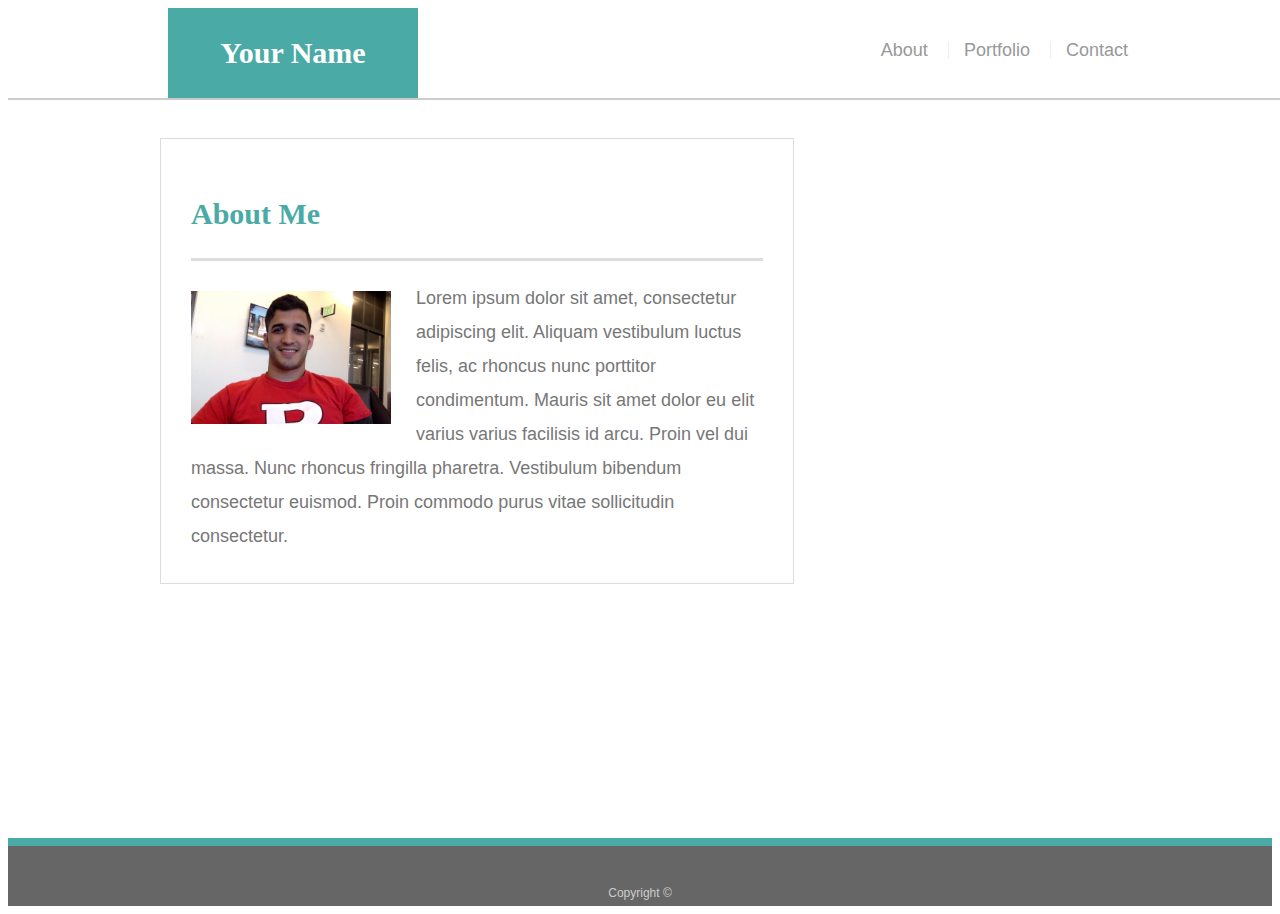
<file: index.html>
<!doctype html>
<html lang="en-us">

<head>
    <meta charset="UTF-8">
    <title>About | Your Name</title>
    <meta name="viewport" content="width=device-width, initial-scale=1.0">
    <link rel="stylesheet" type="text/css" href="style.css">
</head>

<body>

    <header id="masthead">
        <div class="container">
            <a href="index.html" id="logo">Your Name</a>
            <nav>
                <a href="index.html">About</a>
                <a href="portfolio.html">Portfolio</a>
                <a href="contact.html">Contact</a>
            </nav>
        </div>
    </header>
    
        <div id="main-container" class="container">
                <div class="col-8">
            <section class="main-section">
                <h1>About Me</h1>

                <img src="assets/images/selfie copy.jpg" class="auth-image" alt="Your Name">

                <p>Lorem ipsum dolor sit amet, consectetur adipiscing elit. Aliquam vestibulum luctus felis, ac rhoncus nunc
                    porttitor condimentum. Mauris sit amet dolor eu elit varius varius facilisis id arcu. Proin vel dui massa.
                    Nunc rhoncus fringilla pharetra. Vestibulum bibendum consectetur euismod. Proin commodo purus vitae sollicitudin
                    consectetur.
                </p>
            </section>
        </div>
    </div>
    </div>

    <footer>
        <div class="container">
            Copyright &copy;
        </div>
    </footer>
</body>

</html>
</file>
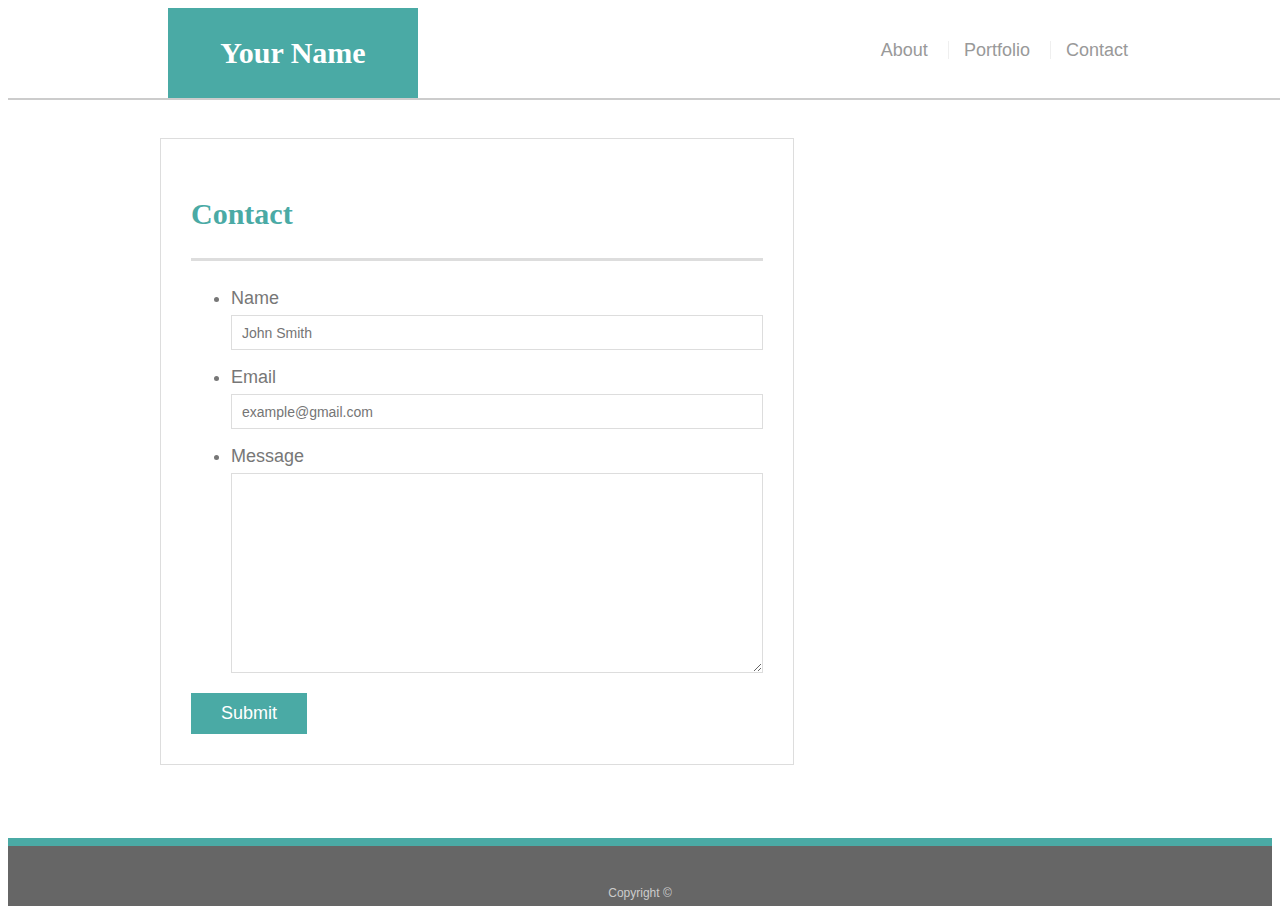
<file: contact.html>
<!doctype html>
<html lang="en-us">

<head>
    <meta charset="UTF-8">
    <title>Contact | Your Name</title>
    <meta name="viewport" content="width=device-width, initial-scale=1.0">
    <link rel="stylesheet" type="text/css" href="style.css">
</head>

<body>

    <header id="masthead">
        <div class="container">
            <a href="index.html" id="logo">Your Name</a>
            <nav>
                <a href="index.html">About</a>
                <a href="portfolio.html">Portfolio</a>
                <a href="contact.html">Contact</a>
            </nav>
        </div>
    </header>
        <div id="main-container" class="container">
                <div class="col-8">
            <section class="main-section">
                <h1>Contact</h1>

                <form id="contact-form">
                    <ul>
                        <li>
                            <label for="name">Name</label>
                            <input type="text" id="name" name="name" placeholder="John Smith" required="required">
                        </li>
                        <li>
                            <label for="email">Email</label>
                            <input type="email" id="email" name="email" placeholder="example@gmail.com" required="required">
                        </li>
                        <li>
                            <label for="message">Message</label>
                            <textarea id="message" name="message" required="required"></textarea>
                        </li>
                    </ul>
                    <input type="submit">
                </form>

            </section>

        </div>
    </div>
    <footer>
        <div class="container">
            Copyright &copy;
        </div>
    </footer>
</body>

</html>
</file>
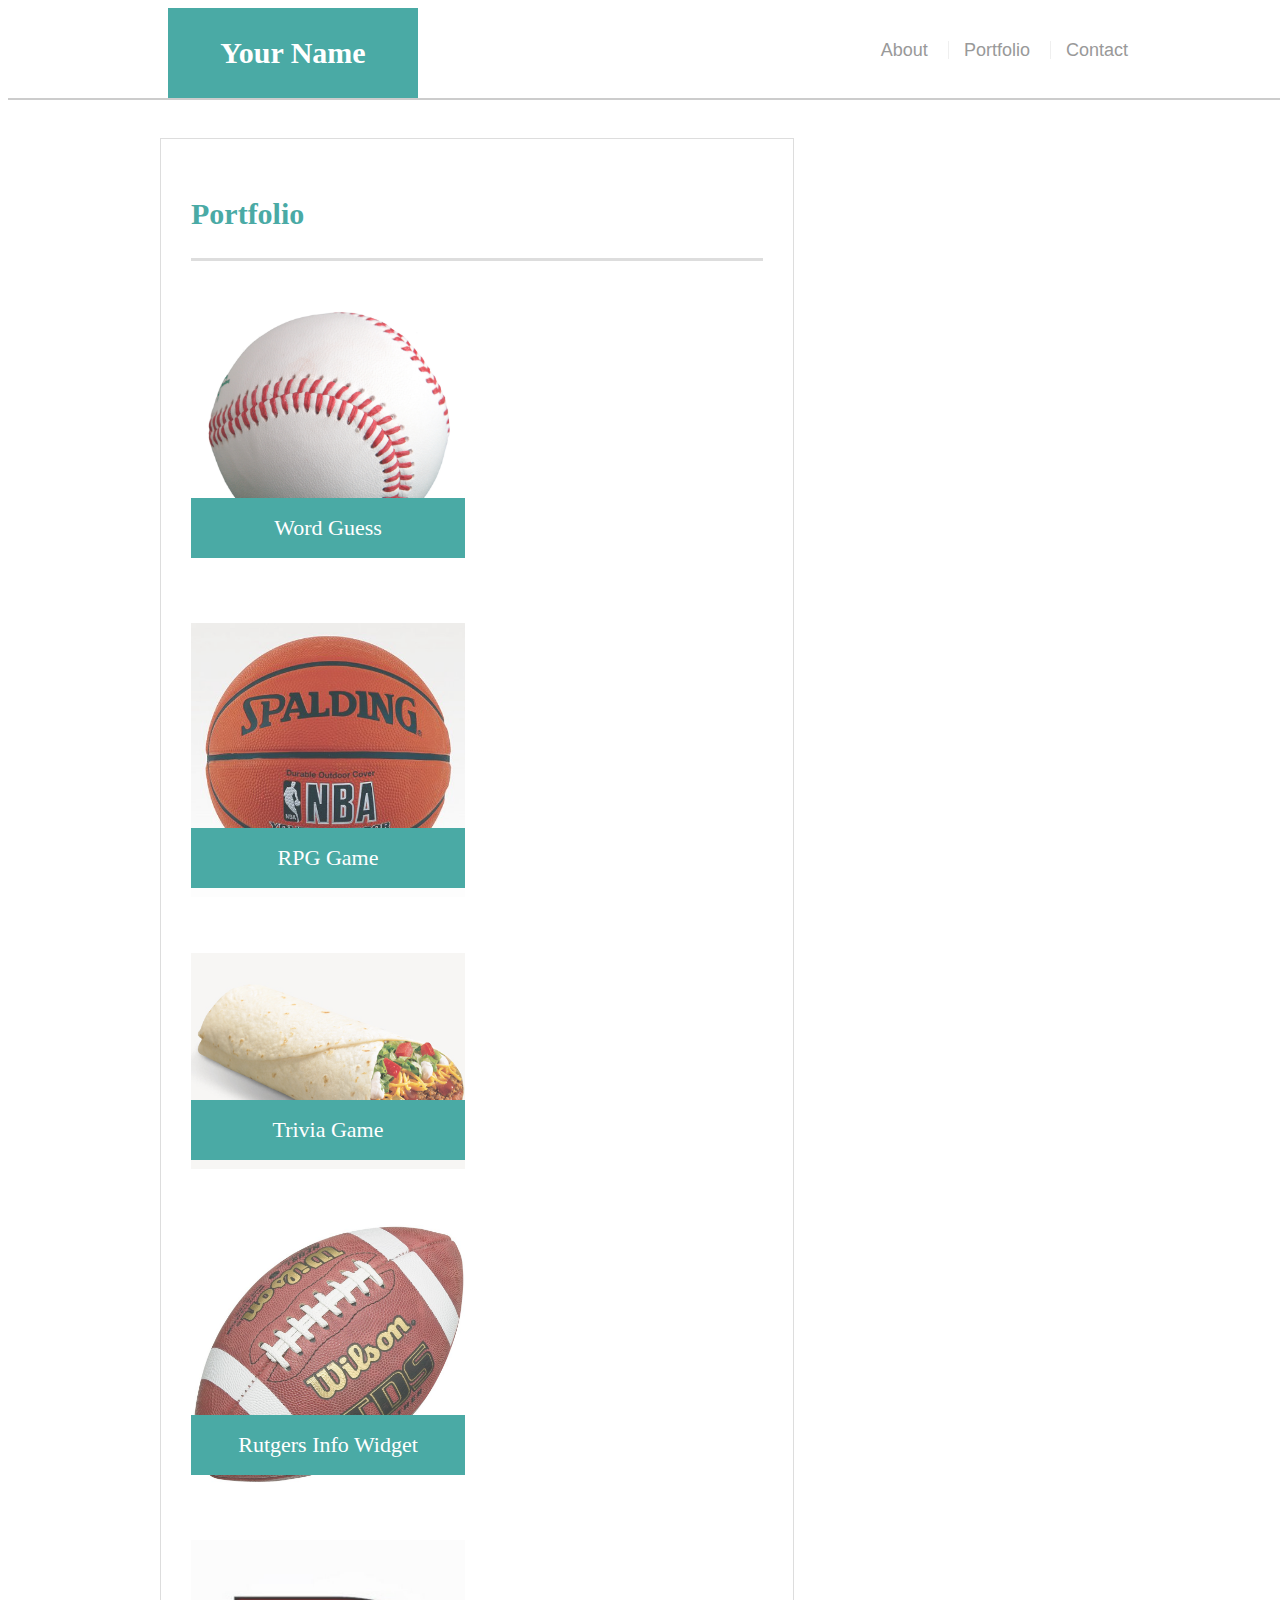
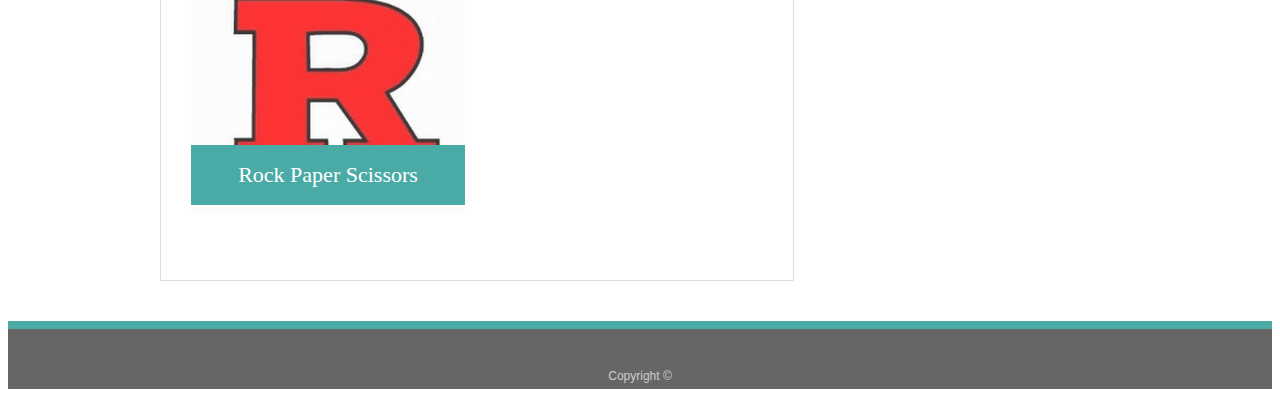
<file: portfolio.html>
<!doctype html>
<html lang="en-us">

<head>
    <meta charset="UTF-8">
    <title>Portfolio | Your Name</title>
    <meta name="viewport" content="width=device-width, initial-scale=1.0">
    <link rel="stylesheet" type="text/css" href="style.css">
</head>

<body>

    <header id="masthead">
        <div class="container">
            <a href="index.html" id="logo">Your Name</a>
            <nav>
                <a href="index.html">About</a>
                <a href="portfolio.html">Portfolio</a>
                <a href="contact.html">Contact</a>
            </nav>
        </div>
    </header>
        <div id="main-container" class="container">
                <div class="col-8">
            <section class="main-section">
                <h1>Portfolio</h1>

                <div class="work">
                    <img src="assets/images/baseball.jpg" alt="Word Guess">

                    <h3>Word Guess</h3>
                </div>
                <div class="work">
                    <img src="assets/images/basketball.jpeg" alt="RPG Game">

                    <h3>RPG Game</h3>
                </div>
                <div class="work">
                    <img src="assets/images/burrito.jpg" alt="Trivia Game">

                    <h3>Trivia Game</h3>
                </div>
                <div class="work">
                    <img src="assets/images/football.jpeg" alt="Rutgers Info Widget">

                    <h3>Rutgers Info Widget</h3>
                </div>
                <div class="work">
                    <img src="assets/images/rutgers.jpg" alt="Rock Paper Scissors">

                    <h3>Rock Paper Scissors</h3>
                </div>

            </section>

        </div>
    </div>

    <footer>
        <div class="container">
            Copyright &copy;
        </div>
    </footer>
</body>

</html>
</file>
<file: style.css>
body {
    font-family: Arial, "Helvetica Neue", Helvetica, sans-serif;
    font-size: 18px;
    line-height: 34px;
    color: #777;
  }
  
  * {
    box-sizing: border-box;
  }
  
  /* general */
  
  .container {
    width: 100%;
    max-width: 960px;
    margin: 0 auto;
    clear: both;
  }
  
  h1,
  h2,
  h3,
  p {
    margin-bottom: 20px;
  }
  
  p:last-child {
    margin-bottom: 0;
  }
  
  h1,
  h2,
  h3 {
    font-family: Georgia, Times, "Times New Roman", serif;
    font-weight: 700;
    color: #4aaaa5;
  }
  
  h1 {
    padding-bottom: 20px;
    font-size: 30px;
    line-height: 49px;
    border-bottom: 3px solid #ddd;
  }
  
  h2,
  h3 {
    font-size: 22px;
  }
  
  /* header */
  
  #masthead {
    position: fixed;
    z-index: 99;
    width: 100%;
    margin: 0 0 30px;
    overflow: auto;
    color: #fff;
    background: #fff;
    border-bottom: 2px solid #ccc;
  }
  
  #logo {
    float: left;
    width: 250px;
    height: 90px;
    font-family: Georgia, Times, "Times New Roman", serif;
    font-size: 30px;
    font-weight: 700;
    line-height: 90px;
    color: #fff;
    text-align: center;
    text-decoration: none;
    background: #4aaaa5;
  }
  
  nav {
    float: right;
    margin-top: 25px;
  }
  
  nav a {
    display: inline-block;
    padding-left: 15px;
    margin-left: 15px;
    line-height: 18px;
    color: #999;
    text-decoration: none;
    border-left: 1px solid #efefef;
  }
  
  nav a:first-child {
    border-left: 0 none;
  }
  
  /* footer */
  
  footer {
    padding: 30px 0;
    clear: both;
    font-size: 12px;
    color: #fff;
    color: #ccc;
    text-align: center;
    background: #666;
    border-top: 8px solid #4aaaa5;
    height: 50px;
  }
  
  h3, h2 {
    padding-bottom: 20px;
    margin-bottom: 15px;
    line-height: 22px;
    border-bottom: 2px solid #eee;
  }
  
  /* main */
  
  #main-container {
    padding-top: 130px;
    min-height: calc(100vh - 70px);
  }
  
  .main-section {
    float: left;
    width: 100%;
    max-width: 960px;
    padding: 30px;
    margin: 0 0 40px;
    background: #fff;
    border: 1px solid #ddd;
  }
  
  /* portfolio page */
  
  .work {
    position: relative;
    float: left;
    width: 274px;
    margin: 20px 0 25px;
    overflow: auto;
  }
  
  .work:nth-child(even) {
    margin-right: 40px;
  }
  
  .work img {
    width: 100%;
    border: 0 none;
    opacity: 0.8;
  }
  
  .work h3 {
    position: absolute;
    bottom: 20px;
    width: 100%;
    padding: 15px;
    margin-bottom: 0;
    font-weight: 300;
    line-height: 30px;
    color: #fff;
    text-align: center;
    background: #4aaaa5;
    border-bottom: 0;
  }
  
  .auth-image {
    float: left;
    width: 200px;
    height: auto;
    margin-top: 10px;
    margin-right: 25px;
  }
  
  /* contact page */
  
  #contact-form ul {
    margin-bottom: 20px;
  }
  
  #contact-form li {
    margin-bottom: 10px;
  }
  
  label,
  input[type=text],
  input[type=email],
  textarea {
    display: block;
    width: 100%;
  }
  
  input[type=text],
  input[type=email],
  textarea {
    height: 35px;
    padding: 0 10px;
    font-size: 14px;
    border: 1px solid #ddd;
  }
  
  textarea {
    height: 200px;
  }
  
  input[type=submit] {
    padding: 10px 30px;
    font-size: 18px;
    color: #fff;
    cursor: pointer;
    background: #4aaaa5;
    border: 0 none;
  }

@media only screen and (max-width:1400px){
.col-8{
    width:66%;
}
  }
@media only screen and (max-width:768px){
.col-8{
    width:100%;
    }
    }

@media only screen and (max-width:640px){
    .col-8{
     width: 100%;
    }
    }
</file>
